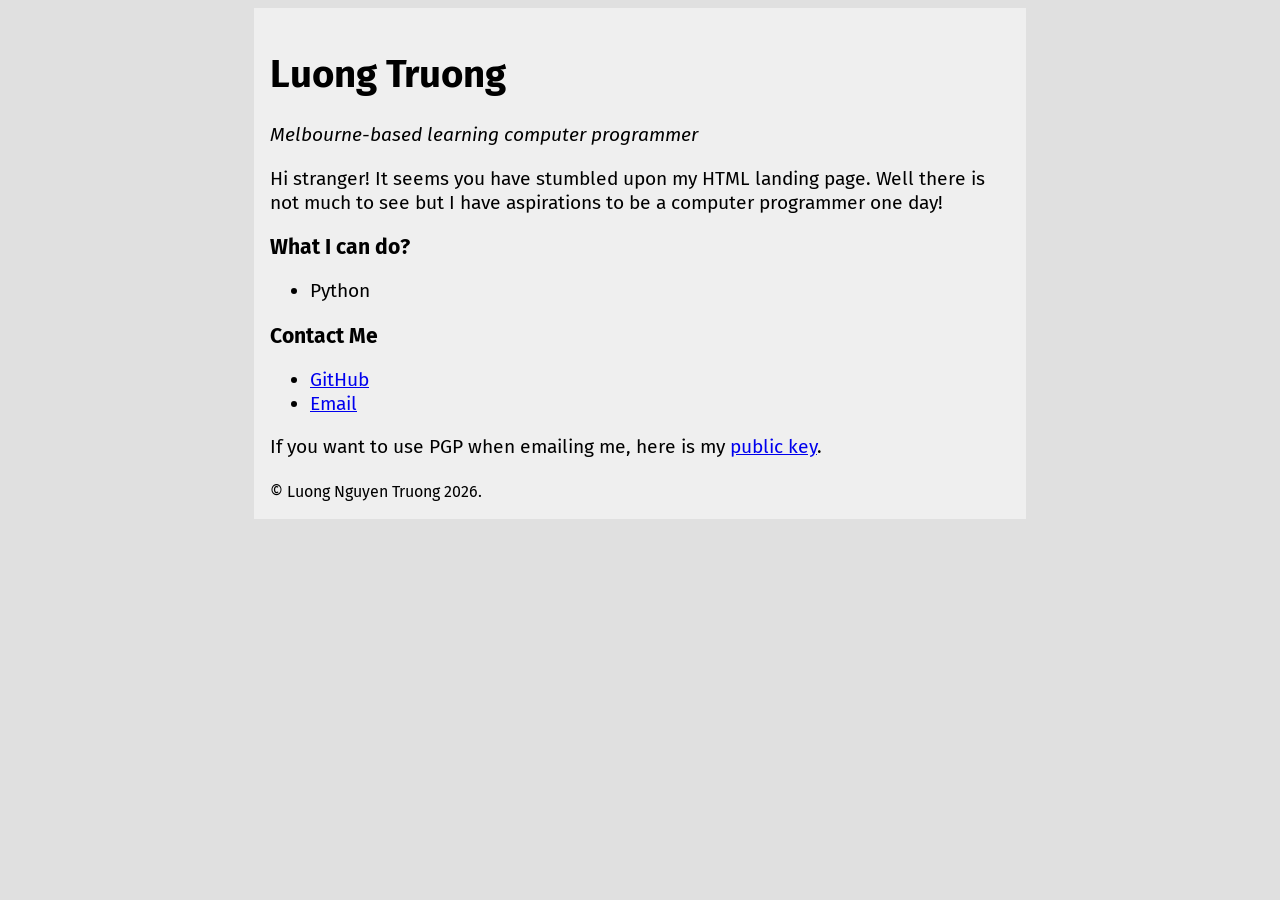
<file: index.html>
<!DOCTYPE html>
<html lang="en">
<head>
    <meta http-equiv="Content-Security-Policy" content="default-src 'none'; img-src 'self'; script-src 'self'; style-src 'self'; font-src 'self'">
    <meta charset="UTF-8">
    <meta name="viewport" content="width=device-width, initial-scale=1.0">
    <title>Luong Truong</title>
    <link rel="stylesheet" type="text/css" href="/style.css">
</head>
<body>
    <main>
        <h1>Luong Truong</h1>
        <p id="tagline">Melbourne-based learning computer programmer</p>
        <p>Hi stranger! It seems you have stumbled upon my HTML landing page. Well there is not much to see 
            but I have aspirations to be a computer programmer one day!</p>
        <h2>What I can do?</h2>
        <ul>
            <li>Python</li>
        </ul>
        <h2>Contact Me</h2>
        <ul>
            <li><a href="https://github.com/LuongAuTruong">GitHub</a></li>
            <li><a href="mailto:luong.nguyen.truong@protonmail.com">Email</a></li>
        </ul>
        <p>
            If you want to use PGP when emailing me, here is my 
            <a href="/publickey.luong.nguyen.truong@protonmail.com-8c5ac8e168588947f2ea1a25d85a6a2b6b453dab.asc">public key</a>.
        </p>
        <small>&copy; Luong Nguyen Truong <span id="copyright-year"> </span>.</small>
    </main>
    <script src="/script.js"></script>
</body>
</html>
</file>
<file: style.css>
@font-face {
    font-family: "Fira Sans";
    font-weight: normal;
    font-style: normal;
    src:
        local("Fira Sans"),
        url("fonts/FiraSans-Regular.woff2") format("woff2");
}

@font-face {
    font-family: "Fira Sans";
    font-weight: bold;
    font-style: normal;
    src:
        local("Fira Sans Bold"),
        url("fonts/FiraSans-Bold.woff2") format("woff2");
}

@font-face {
    font-family: "Fira Sans";
    font-weight: normal;
    font-style: italic;
    src:
        local("Fira Sans Italic"),
        url("fonts/FiraSans-Italic.woff2") format("woff2");
}

@font-face {
    font-family: "Fira Sans";
    font-weight: bold;
    font-style: italic;
    src:
        local("Fira Sans BoldItalic"),
        url("fonts/FiraSans-BoldItalic.woff2") format("woff2");
}

html {
    background-color: #e0e0e0;
}
main {
    background-color: #efefef;
    width: 85vw;
    max-width: 740px;
    margin: auto;
    padding: 1rem;
}

h2 {
    font-size: 1.1em;
}

body {
    font-family: "Fira Sans", sans-serif;
    font-size: 1.2em;
    line-height: 1.25;
}

#tagline {
    font-style: italic;
}
</file>
